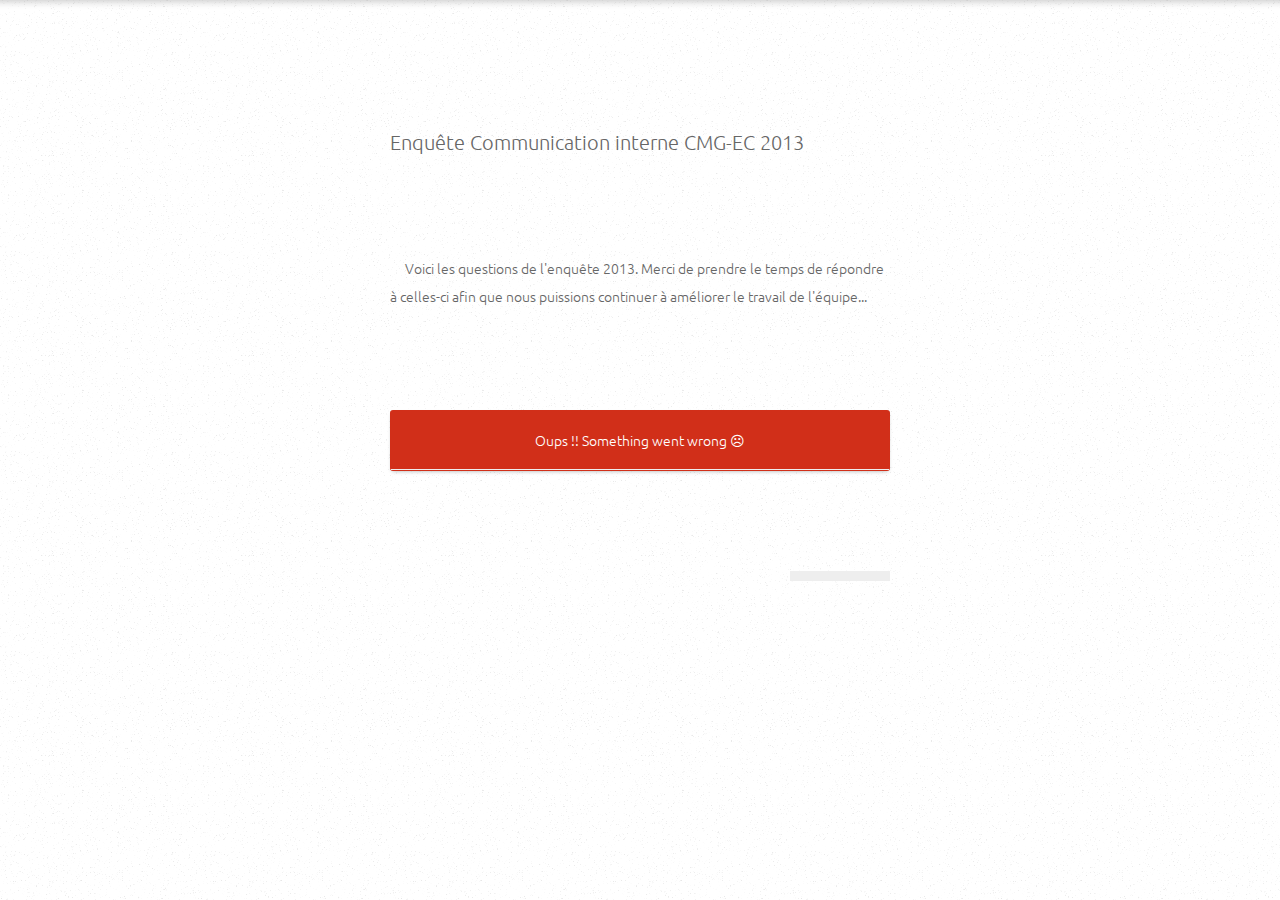
<file: index.html>
<html>
	<head>
		<title>Enqu&ecirc;te Communication interne CMG-EC 2013</title>
		<link rel="stylesheet" href="http://fonts.googleapis.com/css?family=Ubuntu:300"/>
		<link rel="stylesheet" href="assets/css/layout.css?v=0.1" />
	</head>

	<body>

		<div id="wrapper" class="clearfix">
			<canvas></canvas>
		
			<h1>Enqu&ecirc;te Communication interne CMG-EC 2013</h1>
			
			<p>Voici les questions de l'enqu&ecirc;te 2013. Merci de prendre le temps de r&eacute;pondre &agrave; celles-ci afin que nous puissions continuer &agrave; am&eacute;liorer le travail de l'&eacute;quipe...</p>
			
			<section id="holder">
				<p id="message">Chargement ...</p>
				<p class="buttons"></p>
			</section>
			
			<div id="progress">
				<div id="indicator"></div>
			</div>
			
		</div>

	</body>

	<script src="assets/js/app.js?v=0.2"></script>
</html>
</file>
<file: assets/css/layout.css>
/* http://meyerweb.com/eric/tools/css/reset/ 
   v2.0 | 20110126
   License: none (public domain)
*/

html, body, div, span, applet, object, iframe,
h1, h2, h3, h4, h5, h6, p, blockquote, pre,
a, abbr, acronym, address, big, cite, code,
del, dfn, em, img, ins, kbd, q, s, samp,
small, strike, strong, sub, sup, tt, var,
b, u, i, center,
dl, dt, dd, ol, ul, li,
fieldset, form, label, legend,
table, caption, tbody, tfoot, thead, tr, th, td,
article, aside, canvas, details, embed, 
figure, figcaption, footer, header, hgroup, 
menu, nav, output, ruby, section, summary,
time, mark, audio, video {
	margin: 0;
	padding: 0;
	border: 0;
	font-size: 100%;
	font: inherit;
	vertical-align: baseline;
}
/* HTML5 display-role reset for older browsers */
article, aside, details, figcaption, figure, 
footer, header, hgroup, menu, nav, section {
	display: block;
}
body {
	line-height: 1;
}
ol, ul {
	list-style: none;
}
blockquote, q {
	quotes: none;
}
blockquote:before, blockquote:after,
q:before, q:after {
	content: '';
	content: none;
}
table {
	border-collapse: collapse;
	border-spacing: 0;
}

:focus {
	outline :none;
}


/* Contain floats: nicolasgallagher.com/micro-clearfix-hack/ */
.clearfix:before, .clearfix:after { content: ""; display: table; }
.clearfix:after { clear: both; }
.clearfix { zoom: 1; }


body {
	color: #666;
	font-family: Ubuntu,sans-serif;
	font-weight: 300;
	font-size: 14px;
	line-height: 24px;
	background: #fff url("../img/generated.png") 0 0 repeat;
	/*overflow-y: hidden;

	height: 3000px;*/
}

	body:before { /* top shadow */ 
		content: ""; 
		position: fixed; 
		top: -10px; 
		left: -10px; 
		width: 110%; 
		height: 10px;  
		box-shadow: 0px 0px 10px rgba(0,0,0,.3);  
		z-index: 100; 
	}

#wrapper {
	width: 500px;
	margin: 0 auto 100px;
	padding-top: 130px;
}

h1 {
	font-size: 20px;
}

p {
	line-height: 28px;
	margin: 100px 0;
	text-indent: 15px;
}

section {
	/*width: 300px;*/
	background: #fff;
	text-align: center;
	padding: 0;
	border: solid 1px #ccc;
	border-radius: 3px;
	-moz-box-shadow: 0 2px 4px -2px #aaa;
	box-shadow: 0 2px 4px -2px #aaa;
	margin-bottom: 100px;
}

	section.begin {
		display: block;
	}

	section p {
		margin: 0;
		text-indent: 0;
	}
	
	#message {
		margin: 15px;
	}

	section p:nth-child(2){
		border-top: solid 1px #eee;
	}

	section button {
		margin: 0;
		padding: 0;
		height: 40px;
		border: 0;
		background: #fff;
		font-family: Ubuntu,sans-serif;
		font-weight: 300;
		width: 100%;
		border-radius: 2px;
	}

		.oui, .non {
			width: 50%;
		}

		.buttons button:first-child {
			border-right: solid 1px #eee;
			border-radius: 0 0 0 2px;
		}

		.buttons button:last-child {
			border-radius: 0 0 2px 0;
		}

		.oui {
			color: green;
		}

			.oui:hover, .green-h { background: #349534 }

		.non, .red {
			color: red
		}

			.non:hover, .red-h { background: #D12F19 }

		.neutral {
			color: #656565;
		}

			.neutral:hover { background: #656565; }
	
	button:hover, .green-h, .red-h {
		color: #fff;
		cursor: pointer;
	}

	.green-h, .red-h {
		border-color: transparent;
	}

button {
	transition: all .3s;
	-moz-transition: all .3s;
	-webkit-transition: all .3s;
	-o-transition: all .3s;
}


canvas {
	display: none;
}

#progress {
	width: 100px;
	height: 10px;
	background: #eee;
	float: right;
}

#indicator {
	height: 100%;
	width: 0;
	background: #ccc;
}



.r5 {
	width: 20%;
}

input {
	display: none;
}

label {
	display: inline-block;
	width: 100%;
	border-right: solid 1px #eee;
	-moz-box-sizing: border-box;
	box-sizing: border-box;
	height: 40px;
	line-height: 40px;
	text-align: center;
}

label:last-child {
	border-right: 0;
}

label:hover {
	background: #eee;
	cursor: pointer;
}

[type=radio]:checked + label {
	background: green;
	color: #fff;
}
</file>
